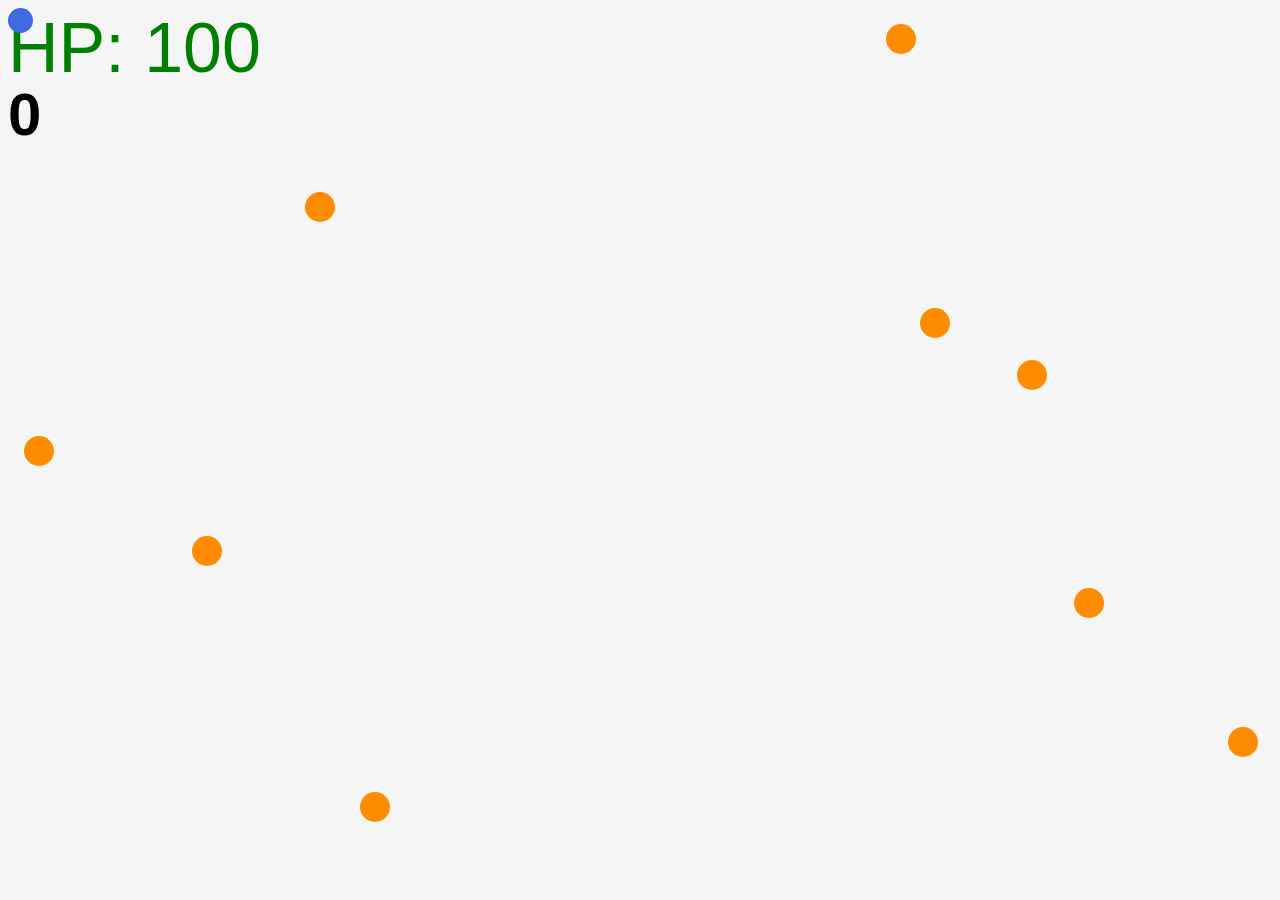
<file: index.html>
<!DOCTYPE html>
<html lang="en">
<head>
    <meta charset="UTF-8">
    <meta http-equiv="X-UA-Compatible" content="IE=edge">
    <meta name="viewport" content="width=device-width, initial-scale=1.0">
    <title>dodgy</title>
    <link rel="stylesheet" href="style.css">
</head>
<body class="stop-scrolling">
    <div class="player"></div>
    <div class="hp"></div>
    <h1 class="timer"></h2>
    <div class="playAgainButton" hidden>PLAY AGAIN</div>
    <script src="util.js"></script>
    <script src="script.js"></script>
</body>
</html>
</file>
<file: style.css>
html {
    cursor: none;
    background-color: whitesmoke;
}

.player {
    width: 25px;
    height: 25px;
    position: absolute;
    border-radius: 50%;
    background-color:royalblue;
}

.enemy {
    width: 30px;
    height: 30px;
    position: absolute;
    border-radius: 50%;
    background-color:darkorange;
}

.stop-scrolling {
    height: 100%;
    overflow: hidden;
}

.hp {
    font-size: 70px;
    font-family: 'Segoe UI', Tahoma, Geneva, Verdana, sans-serif;
    color: green;
}

.timer {
    font-size: 60px;
    font-family: 'Segoe UI', Tahoma, Geneva, Verdana, sans-serif;
    color: black;
    position: absolute;
    top: 40px;
}

.playAgainButton {
    font-size: 100px;
    padding: 50px;
    text-align: center;
    margin-top: 75px;
}
</file>
